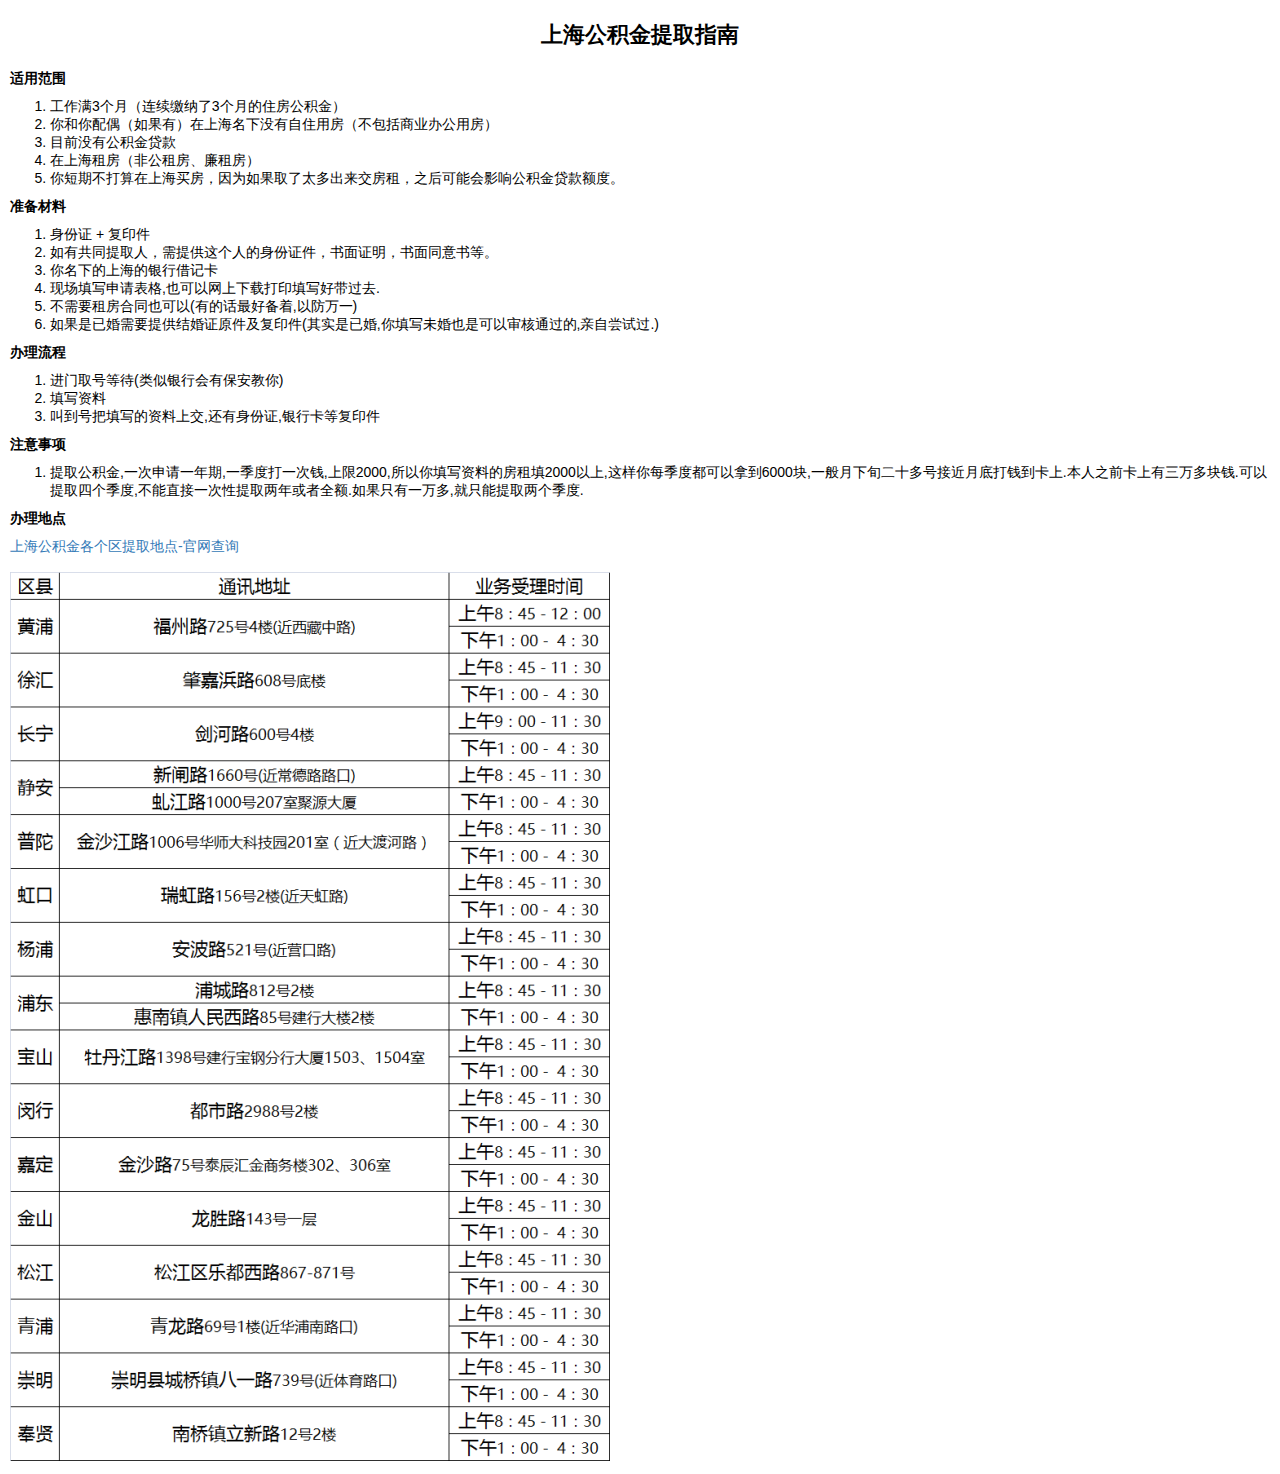
<file: sh/gjj.html>
<!DOCTYPE html>
<html lang="en">
<head>
  <meta charset="UTF-8">
  <title>公积金提取</title>
  <meta name="keywords" content="公积金提取，暂住证，居住证" />
	<meta name="description" content="公积金提取，暂住证，居住证查询">
  <meta name="baidu_union_verify" content="e9e7ce92211e55619660009f193523a5">
  <meta charset="utf-8">
  <meta http-equiv="X-UA-Compatible" content="IE=Edge">
  <meta name="renderer" content="webkit">
  <meta name="viewport" content="initial-scale=1, maximum-scale=1, user-scalable=no, width=device-width">
  <meta name="imagemode" content="force">
  <meta name="apple-mobile-web-app-capable" content="yes">
  <meta name="apple-mobile-web-app-status-bar-style" content="black">
  <meta name="format-detection" content="telephone=no">
  <meta http-equiv="pragma" content="no-cache">
  <link rel="stylesheet" href="../css/reset.css">

  <script>
  var _hmt = _hmt || [];
  (function() {
    var hm = document.createElement("script");
    hm.src = "https://hm.baidu.com/hm.js?6788027aac181d75c0cd597136c72e74";
    var s = document.getElementsByTagName("script")[0];
    s.parentNode.insertBefore(hm, s);
  })();
  </script>
  <style>
    .gjj-address {
      max-width: 600px;
    }
  </style>
</head>
<body>

<div class="main">
  <h1 class="title">上海公积金提取指南</h1>
  <h1>适用范围</h1>
  <ol>
    <li>工作满3个月（连续缴纳了3个月的住房公积金）</li>
    <li>你和你配偶（如果有）在上海名下没有自住用房（不包括商业办公用房）</li>
    <li>目前没有公积金贷款</li>
    <li>在上海租房（非公租房、廉租房）</li>
    <li>你短期不打算在上海买房，因为如果取了太多出来交房租，之后可能会影响公积金贷款额度。</li>
  </ol>
  <h1>准备材料</h1>
  <ol>
    <li>身份证 + 复印件</li>
    <li>如有共同提取人，需提供这个人的身份证件，书面证明，书面同意书等。</li>
    <li>你名下的上海的银行借记卡</li>
    <li>现场填写申请表格,也可以网上下载打印填写好带过去.</li>
    <li>不需要租房合同也可以(有的话最好备着,以防万一)</li>
    <li>如果是已婚需要提供结婚证原件及复印件(其实是已婚,你填写未婚也是可以审核通过的,亲自尝试过.)</li>
  </ol>

  <h1>办理流程</h1>
  <ol>
    <li>进门取号等待(类似银行会有保安教你)</li>
    <li>填写资料</li>
    <li>叫到号把填写的资料上交,还有身份证,银行卡等复印件</li>
  </ol>

  <h1>注意事项</h1>
  <ol>
    <li>提取公积金,一次申请一年期,一季度打一次钱,上限2000,所以你填写资料的房租填2000以上,这样你每季度都可以拿到6000块,一般月下旬二十多号接近月底打钱到卡上.本人之前卡上有三万多块钱.可以提取四个季度,不能直接一次性提取两年或者全额.如果只有一万多,就只能提取两个季度.</li>
  </ol>

  <h1>办理地点</h1>
  <a href="http://www.shgjj.com/static/2010/map2.html">上海公积金各个区提取地点-官网查询</a>
  </br>
  </br>
  <img src="../image/gjj-address.png" class="gjj-address">
</div>
<div class="">
  <script type="text/javascript">
      /*20:3 创建于 2/5/2017*/
      var cpro_id = "u2886545";
  </script>
  <script type="text/javascript" src="http://cpro.baidustatic.com/cpro/ui/cm.js"></script>
</div>
<div class="">
  <script type="text/javascript">
      /*自适应 创建于 2/4/2017*/
      var cpro_id = "u2886187";
  </script>
  <script type="text/javascript" src="http://cpro.baidustatic.com/cpro/ui/cm.js"></script>
</div>
<div class="">
  <script type="text/javascript">
      /*自适应 创建于 2/4/2017*/
      var cpro_id = "u2886188";
  </script>
  <script type="text/javascript" src="http://cpro.baidustatic.com/cpro/ui/cm.js"></script>
</div>
<div class="">
  <script type="text/javascript">
      /*自适应 创建于 2/4/2017*/
      var cpro_id = "u2886372";
  </script>
  <script type="text/javascript" src="http://cpro.baidustatic.com/cpro/ui/cm.js"></script>
</div>

</body>
</html>
</file>
